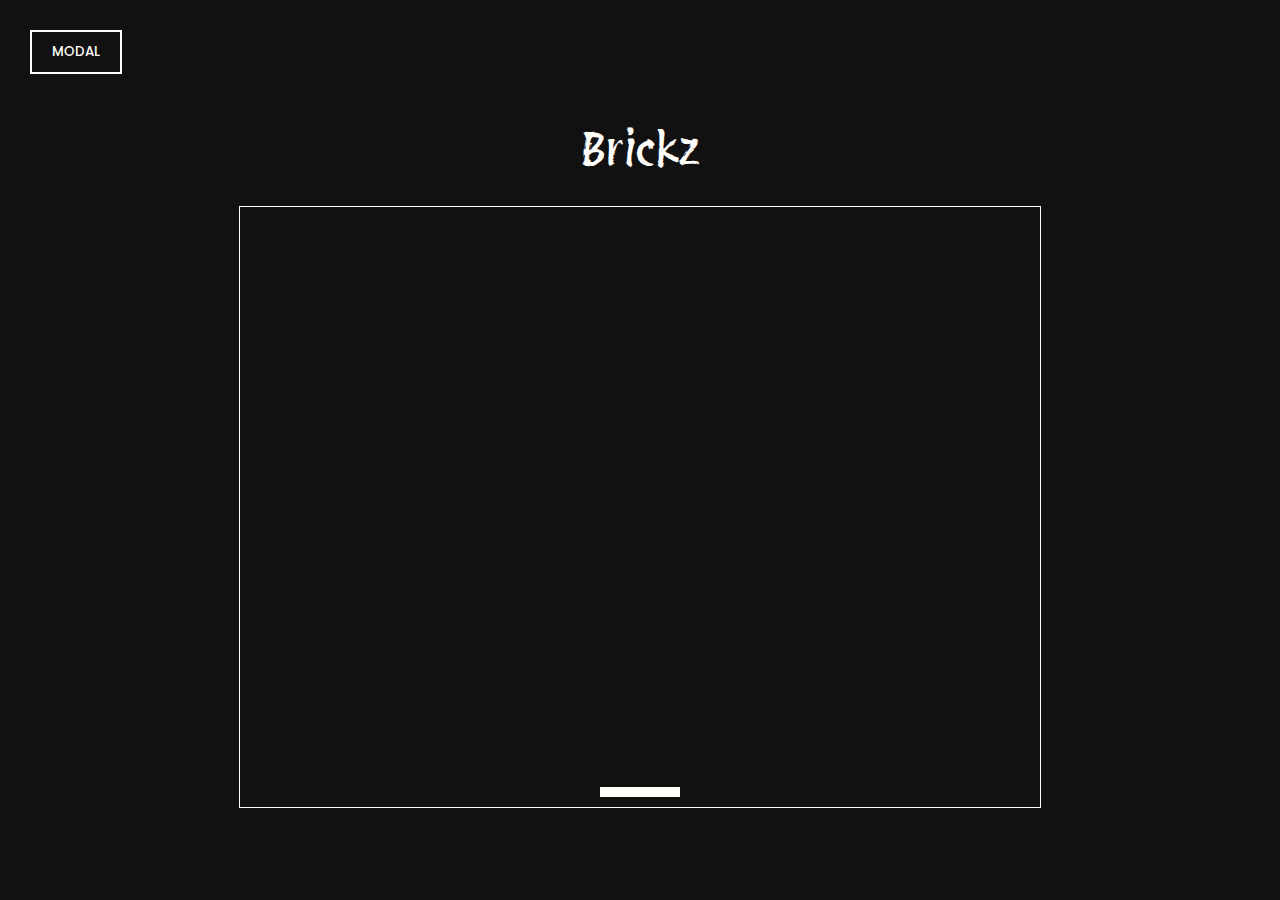
<file: Brickz/index.html>
<!DOCTYPE html>
<html lang="en">
<head>
  <meta charset="UTF-8">
  <meta name="viewport" content="width=device-width, initial-scale=1.0">
  <link rel="icon" href="./images/TheFavicon.png">
  <link rel="stylesheet" href="./styles.css">
  <title>Brickz</title>
</head>
<body>
  <h1>Brickz</h1>
  <button id="modal-btn" class="btn modal-btn">
    Modal
  </button>
  <div id="modal" class="modal">
    <h2>H2 Heading</h2>
    <p>Lorem ipsum dolor sit amet consectetur adipisicing elit. Dignissimos mollitia unde et non odit beatae delectus praesentium excepturi quibusdam totam!</p>
    <p>Lorem ipsum dolor, sit amet consectetur adipisicing elit. Aliquam necessitatibus porro natus. Consectetur, impedit? Voluptatibus.</p>
    <button id="close-btn" class="btn">Close</button>
  </div>
  <canvas id="canvas" width="800" height="600"></canvas>
  <script src="./script.js"></script>
</body>
</html>
</file>
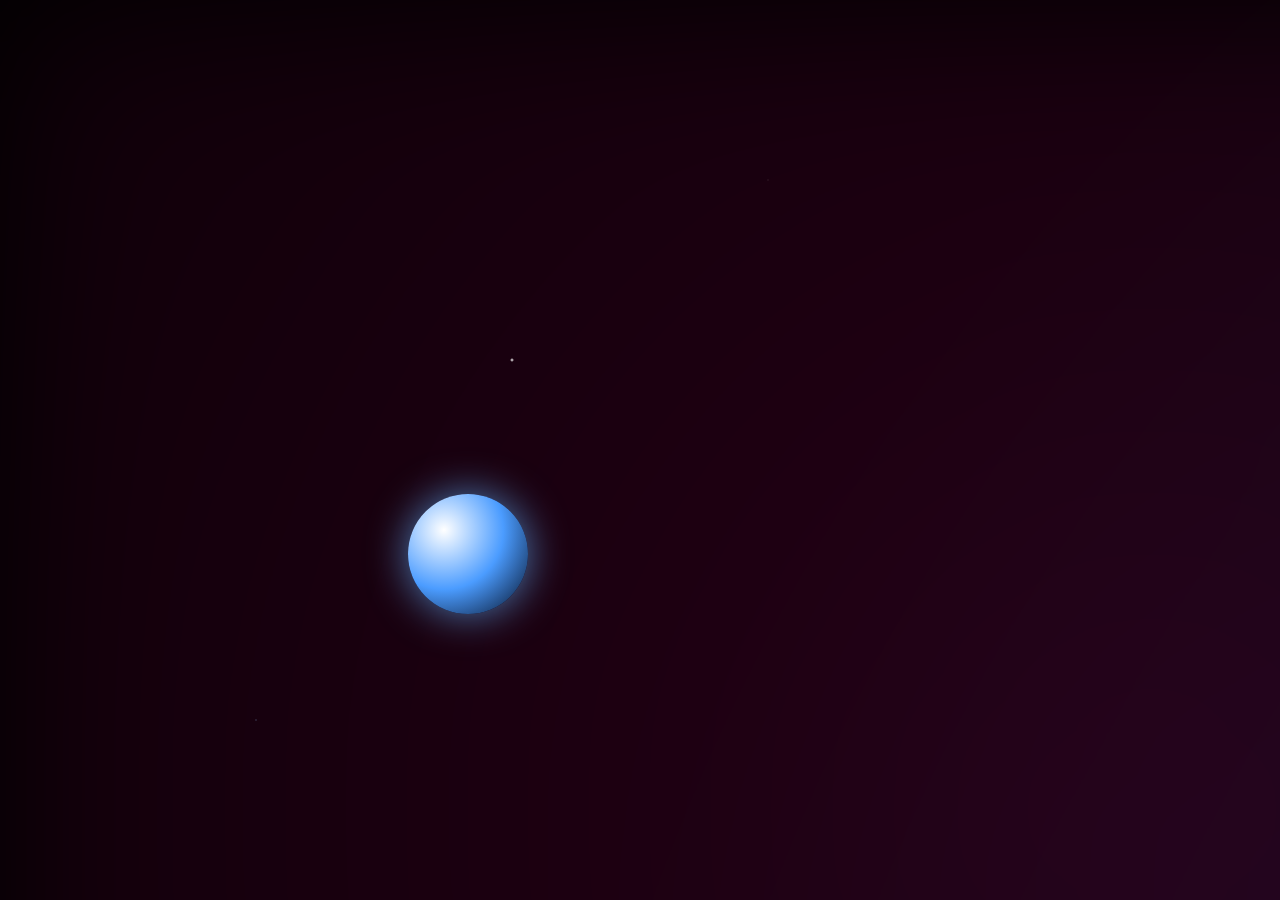
<file: Dynamic-Multiverse-Engine/index.html>
<!DOCTYPE html>
<html lang="en">

<head>
  <meta charset="UTF-8">
  <meta name="viewport" content="width=device-width, initial-scale=1.0">
  <link rel="icon" href="./images/TheFavicon.png">
  <link rel="stylesheet" href="./styles.css">
  <title>Dynamic Multiverse Engine</title>
</head>

<body>
  <div class="cosmos">
    <div class="nebula"></div>
    <div class="stars"></div>
    <div class="stars2"></div>
    <div class="stars3"></div>
  </div>

  <script src="./script.js"></script>
</body>

</html>
</file>
<file: Brickz/styles.css>
@import url('https://fonts.googleapis.com/css2?family=Poppins:ital,wght@0,100;0,200;0,300;0,400;0,500;0,600;0,700;0,800;0,900;1,100;1,200;1,300;1,400;1,500;1,600;1,700;1,800;1,900&family=Protest+Revolution&display=swap');

:root {
  --main-font: 'Poppins', sans-serif;
  --logo-font: 'Protest Revolution', sans-serif;
  --dark: #111;
  --light: #fffdfa;
  --transitioning: all 0.5s ease-in-out;
}

* {
  box-sizing: border-box;
  font-family: 'Poppins', sans-serif;
  font-weight: 300;
}

body {
  background-color: var(--dark);
  display: flex;
  flex-direction: column;
  align-items: center;
  justify-content: center;
  min-height: 100vh;
  margin: 0;
}

h1 {
  font-size: 45px;
  font-family: 'Protest Revolution', sans-serif;
  color: var(--light);
}

canvas {
  background: var(--dark);
  display: block;
  border: 1px solid var(--light);
}

.btn {
  cursor: pointer;
  border: 2px solid var(--light);
  padding: 10px 20px;
  background-color: transparent;
  color: var(--light);
  text-transform: uppercase;
  font-weight: 500;
  outline: none;
  transition: var(--transitioning);
}

.btn:hover {
  background-color: var(--light);
  color: var(--dark);
}

.modal-btn {
  position: absolute;
  top: 30px;
  left: 30px;
}

.modal {
  position: absolute;
  top: 0;
  left: 0;
  background-color: var(--dark);
  color: var(--light);
  line-height: 1.5;
  min-height: 100vh;
  width: 400px;
  padding: 20px 40px;
  transform: translateX(-400px);
  transition: var(--transitioning);
}

.modal.show {
  transform: translateX(0);
}
</file>
<file: Dynamic-Multiverse-Engine/styles.css>
@import url('https://fonts.googleapis.com/css2?family=Poppins:wght@300;400;600&display=swap');

body {
  margin: 0;
  overflow: hidden;
  background: #000;
  font-family: 'Poppins', sans-serif;
}

.cosmos {
  position: relative;
  width: 100vw;
  height: 100vh;
  overflow: hidden;
}

.stars,
.stars2,
.stars3 {
  position: absolute;
  width: 200%;
  height: 200%;
  background-repeat: repeat;
  background-size: contain;
  pointer-events: none;
  z-index: -10;
  animation: drift 120s linear infinite;
}

.stars {
  background-image:
    radial-gradient(2px 2px at 20% 20%, #fff, transparent),
    radial-gradient(2px 2px at 80% 60%, #fff, transparent),
    radial-gradient(2px 2px at 50% 90%, #fff, transparent);
}

.stars2 {
  background-image:
    radial-gradient(1.5px 1.5px at 10% 40%, #9cf, transparent),
    radial-gradient(1.5px 1.5px at 70% 80%, #9cf, transparent);
  animation-duration: 180s;
  opacity: 0.25;
}

.stars3 {
  background-image:
    radial-gradient(1px 1px at 30% 10%, #fdfdfd, transparent),
    radial-gradient(1px 1px at 90% 50%, #fdfdfd, transparent);
  animation-duration: 240s;
  opacity: 0.15;
}

@keyframes drift {
  from {
    transform: translate(0, 0);
  }

  to {
    transform: translate(-50%, -50%);
  }
}

.nebula {
  position: absolute;
  width: 300%;
  height: 300%;
  background:
    radial-gradient(circle at 30% 30%, rgba(255, 0, 150, 0.15), transparent 70%),
    radial-gradient(circle at 70% 60%, rgba(0, 150, 255, 0.15), transparent 70%);
  filter: blur(80px);
  animation: nebulaMove 200s linear infinite;
  z-index: -20;
}

@keyframes nebulaMove {
  from {
    transform: translate(0, 0) scale(1);
  }

  to {
    transform: translate(-30%, -20%) scale(1.2);
  }
}

.universe {
  position: absolute;
  border-radius: 50%;
  background: radial-gradient(circle at 30% 30%, #fff, #4b9cff, #020b1f);
  box-shadow: 0 0 40px rgba(100, 180, 255, 0.7);
  animation: pulse 4s ease-in-out infinite;
  pointer-events: none;
}

@keyframes pulse {

  0%,
  100% {
    transform: scale(1);
  }

  50% {
    transform: scale(1.08);
  }
}

.explosion {
  position: absolute;
  border-radius: 50%;
  background: radial-gradient(circle, rgba(255, 255, 255, 1), rgba(255, 150, 0, 0.6), transparent 70%);
  pointer-events: none;
  animation: explode 1.2s ease-out forwards;
}

@keyframes explode {
  0% {
    transform: scale(1);
    opacity: 1;
  }

  100% {
    transform: scale(4);
    opacity: 0;
  }
}

.wormhole {
  position: absolute;
  width: 200px;
  height: 200px;
  border-radius: 50%;
  background: radial-gradient(circle, #4b9cff, #020b1f);
  filter: blur(4px);
  opacity: 0.4;
  animation: wormPulse 3s ease-in-out infinite;
  pointer-events: none;
}

@keyframes wormPulse {

  0%,
  100% {
    transform: scale(1);
    opacity: 0.3;
  }

  50% {
    transform: scale(1.4);
    opacity: 0.7;
  }
}

.lightning {
  position: absolute;
  width: 400px;
  height: 400px;
  background: radial-gradient(circle, rgba(255, 255, 255, 0.8), transparent 70%);
  mix-blend-mode: screen;
  opacity: 0;
  pointer-events: none;
  animation: lightningFlash 8s infinite;
}

@keyframes lightningFlash {

  0%,
  97%,
  100% {
    opacity: 0;
  }

  98% {
    opacity: 0.8;
  }
}
</file>
